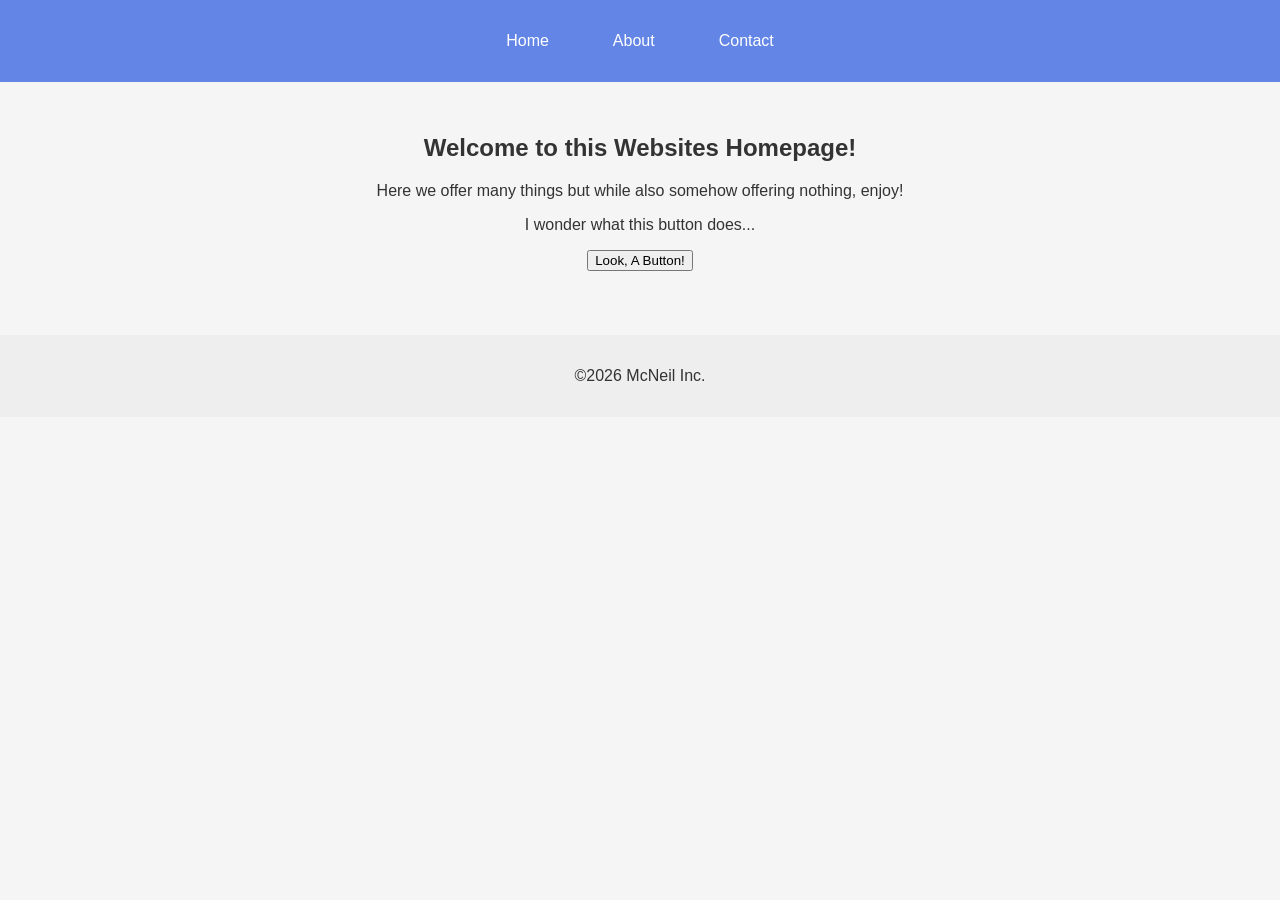
<file: index.html>
<!DOCTYPE html>
<html lang="en">
<head>
    <meta charset="UTF-8">
    <title>JS | Variables and Methods</title>
    <script src="script.js" defer></script>
    <link rel="stylesheet" href="styles.css" />
</head>

<header>
    <nav>
        <ul>
            <li> <a href="index.html">Home</a></li>
            <li> <a href="about.html">About</a></li>
            <li> <a href="contact.html">Contact</a></li>
        </ul>
    </nav>
</header>

<body>
    <section class="hero">
        <h1>Welcome to this Websites Homepage!</h1>
        <p>Here we offer many things but while also somehow offering nothing, enjoy!</p>
        <p>I wonder what this button does... </p>
        <button id="myButton">Look, A Button!</button>
        <p id="myBtnText" hidden>This button did nothing...</p>
    </section>
</body>

<footer>
    <p>&copy;2026 McNeil Inc.</p>
</footer>
</html>
</file>
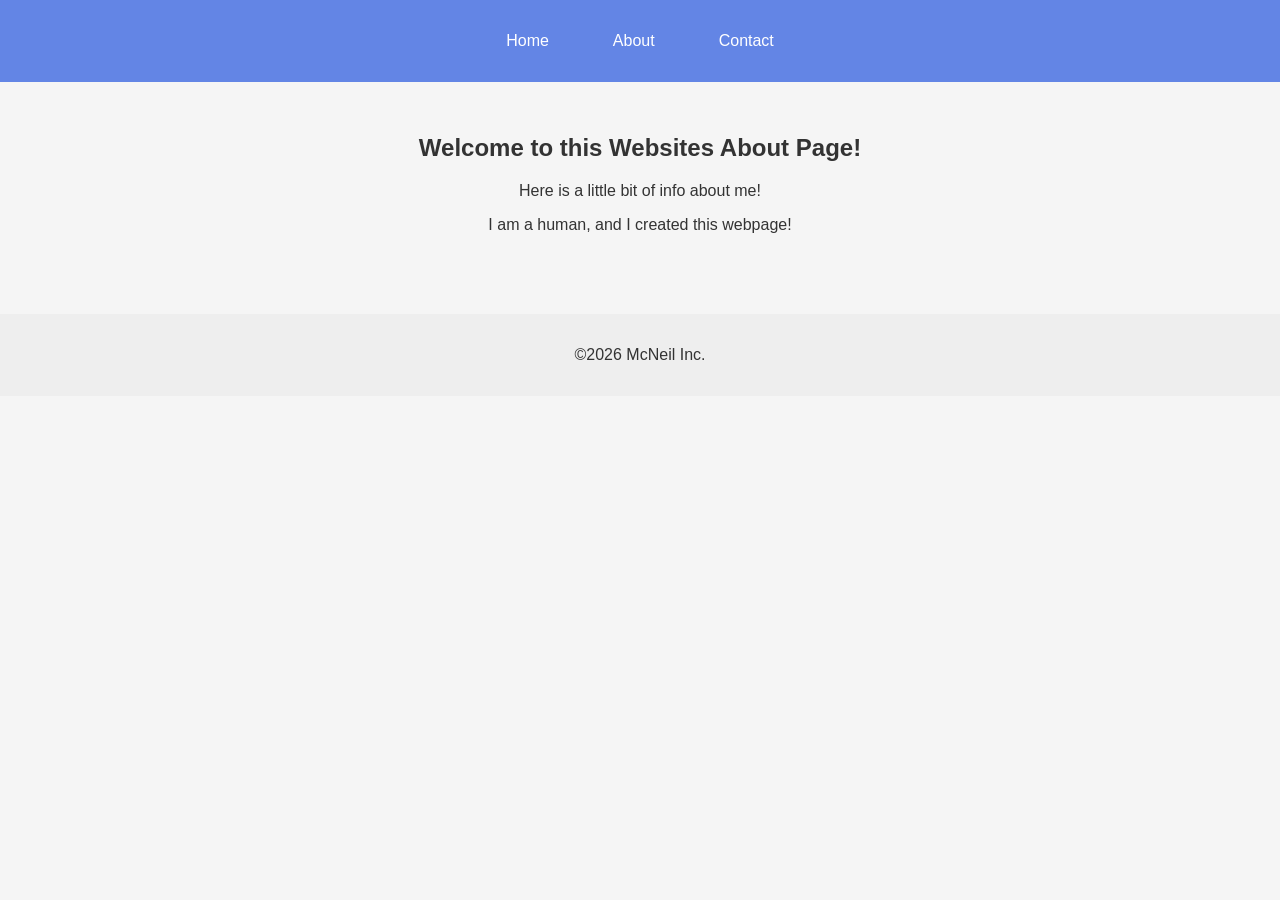
<file: about.html>
<!DOCTYPE html>
<html lang="en">
<head>
    <meta charset="UTF-8">
    <title>JS | Variables and Methods</title>
    <script src="script.js" defer></script>
    <link rel="stylesheet" href="styles.css" />
</head>

<header>
    <nav>
        <ul>
            <li> <a href="index.html">Home</a></li>
            <li> <a href="about.html">About</a></li>
            <li> <a href="contact.html">Contact</a></li>
        </ul>
    </nav>
</header>

<body>
    <section class="hero">
        <h1>Welcome to this Websites About Page!</h1>
        <p>Here is a little bit of info about me!</p>
        <p>I am a human, and I created this webpage!</p>
    </section>
</body>

<footer>
    <p>&copy;2026 McNeil Inc.</p>
</footer>
</html>
</file>
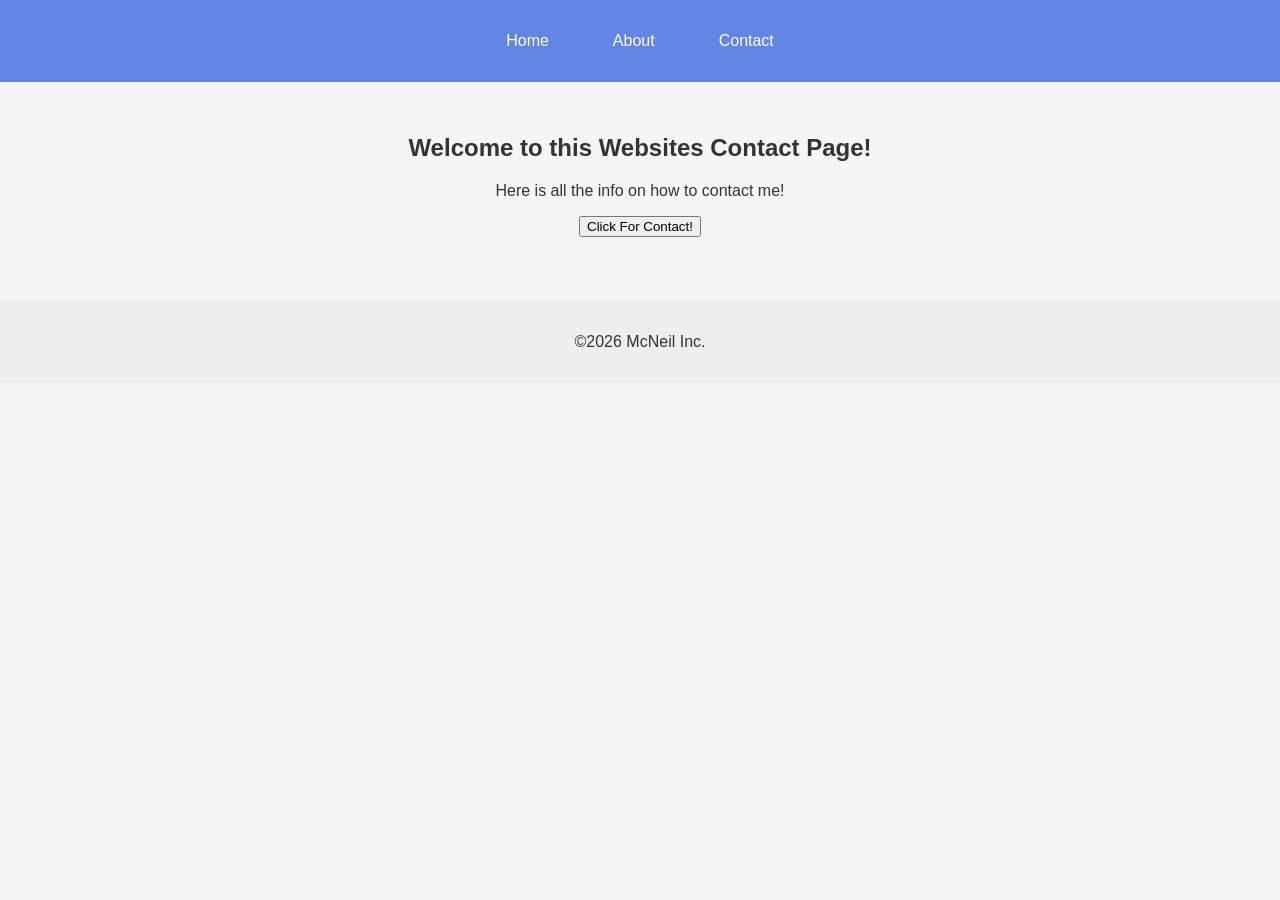
<file: contact.html>
<!DOCTYPE html>
<html lang="en">
<head>
    <meta charset="UTF-8">
    <title>JS | Variables and Methods</title>
    <script src="script.js" defer></script>
    <link rel="stylesheet" href="styles.css" />
</head>

<header>
    <nav>
        <ul>
            <li> <a href="index.html">Home</a></li>
            <li> <a href="about.html">About</a></li>
            <li> <a href="contact.html">Contact</a></li>
        </ul>
    </nav>
</header>

<body>
    <section class="hero">
        <h1>Welcome to this Websites Contact Page!</h1>
        <p>Here is all the info on how to contact me!</p>
        <button id="contactBtn">Click For Contact!</button>
        <p id="contactText" hidden>Sorry, you can't contact me at the moment, I'm busy</p>
    </section>
</body>
</body>

<footer>
    <p>&copy;2026 McNeil Inc.</p>
</footer>
</html>
</file>
<file: styles.css>
header {
background-color: #6385e5;
    padding: 1rem 2rem;
    color: white;
}
nav {
    background-color: #6385e5;
    padding: 1rem 0;
}
nav ul {
    display: flex;
    justify-content: center; /* Horizontally center items */
    align-items: center;      /* Vertically center items */
    list-style-type: none;
    gap: 2rem;
    margin: 0;
    padding: 0;
    flex-wrap: wrap;
}
nav ul li a {
    color: white;
    text-decoration: none;
    padding: 0.5rem 1rem;
    transition: background-color 0.3s ease;
}
nav ul li a:hover {
    background-color: rgba(255, 255, 255, 0.2);
    border-radius: 4px;
}
.hero {
    padding: 2rem;
    text-align: center;
}
  
footer {
    background-color: #eee;
    text-align: center;
    padding: 1rem;
    margin-top: 2rem;
}
body {
    font-family: Arial, sans-serif;
    margin: 0;
    padding: 0;
    background-color: #f5f5f5;
    color: #333;
}
</file>
